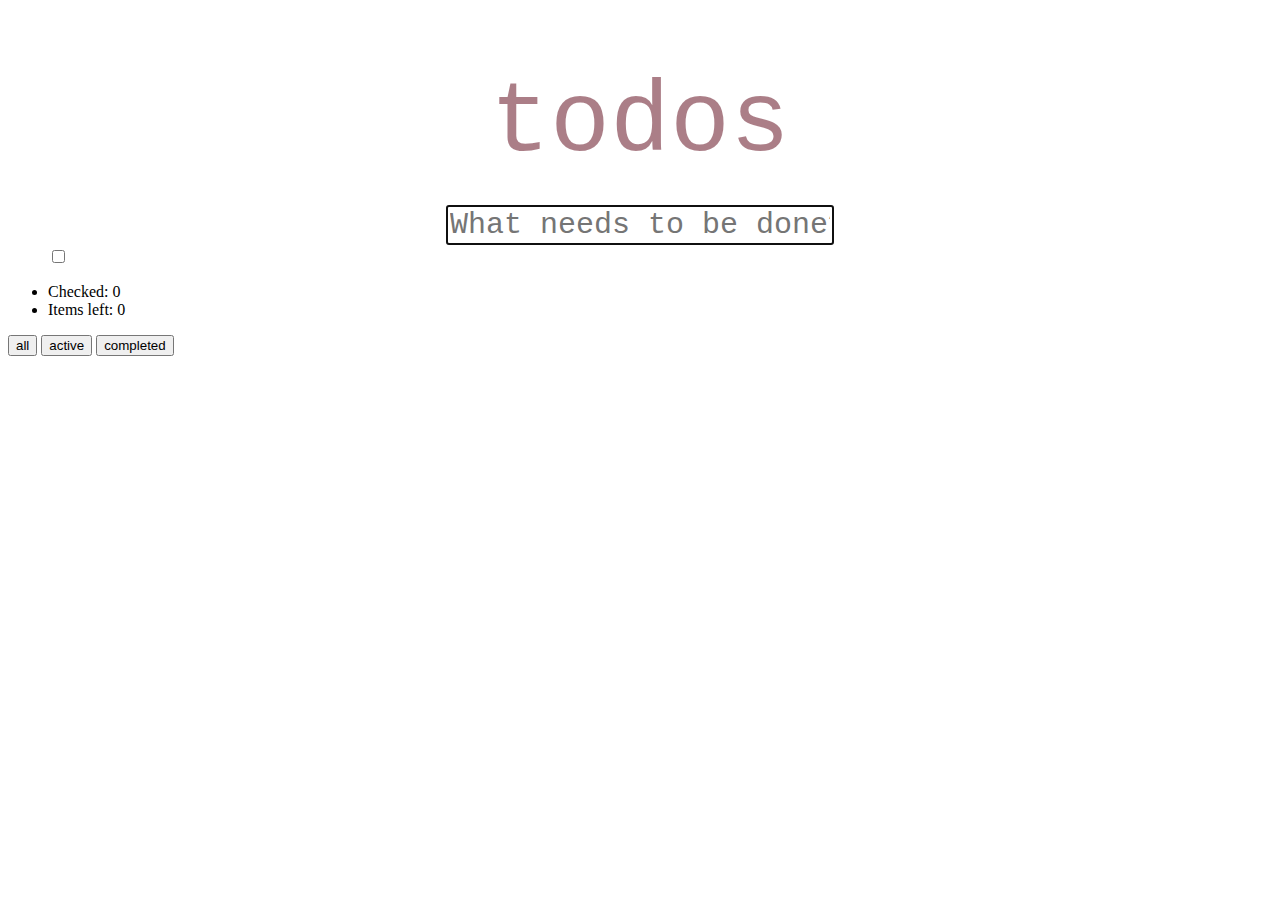
<file: index.html>
<!DOCTYPE html>
<html>
  <head>
    <title>TODO</title>
    <link href="style.css" rel="stylesheet">
  </head>
  <body>
    <h1>todos</h1>

    <ul class='container'>
      <div class='input-group mb-3'>
        <div class="input-group-prepend">
          <div class="input-group-text">
            <input type='checkbox' class='check-all'></input>
          </div>
        </div>
        <input type='text' class="form-control" id='input-task' placeholder='What needs to be done?' autofocus>
        <div class="input-group-append">
         
        </div>
      </div>
    </ul>

      <div class='container'>
        <ul class='out-todo'></ul> 
      </div>

      <div class='container'>
        <div class="row justify-content-md-center">
          <div class="page-container btn-group">
            
          </div>
        </div>
      </div>

      <ul class="nav justify-content-center">
        <li class="nav-item" id='check-count'>Checked: <span>0</span></li>
        <li class="nav-item" id='items-left'>Items left: <span >0</span></li>
      </ul>
   
      <div class="row justify-content-md-center">
        <div class="btn-group">
          <button type='submit' class='filter-btn btn btn-info all'>all</button>
          <button type='submit' class='filter-btn btn btn-info not-completed'>active</button>
          <button type='submit' class='filter-btn btn btn-info completed'>completed</button>
        

        </div>
      </div>

    <script src="https://ajax.googleapis.com/ajax/libs/jquery/3.4.1/jquery.min.js"></script>
    <script src="underscore-min.js"></script>
    <script src="script.js"></script>
  </body>
</html>
</file>
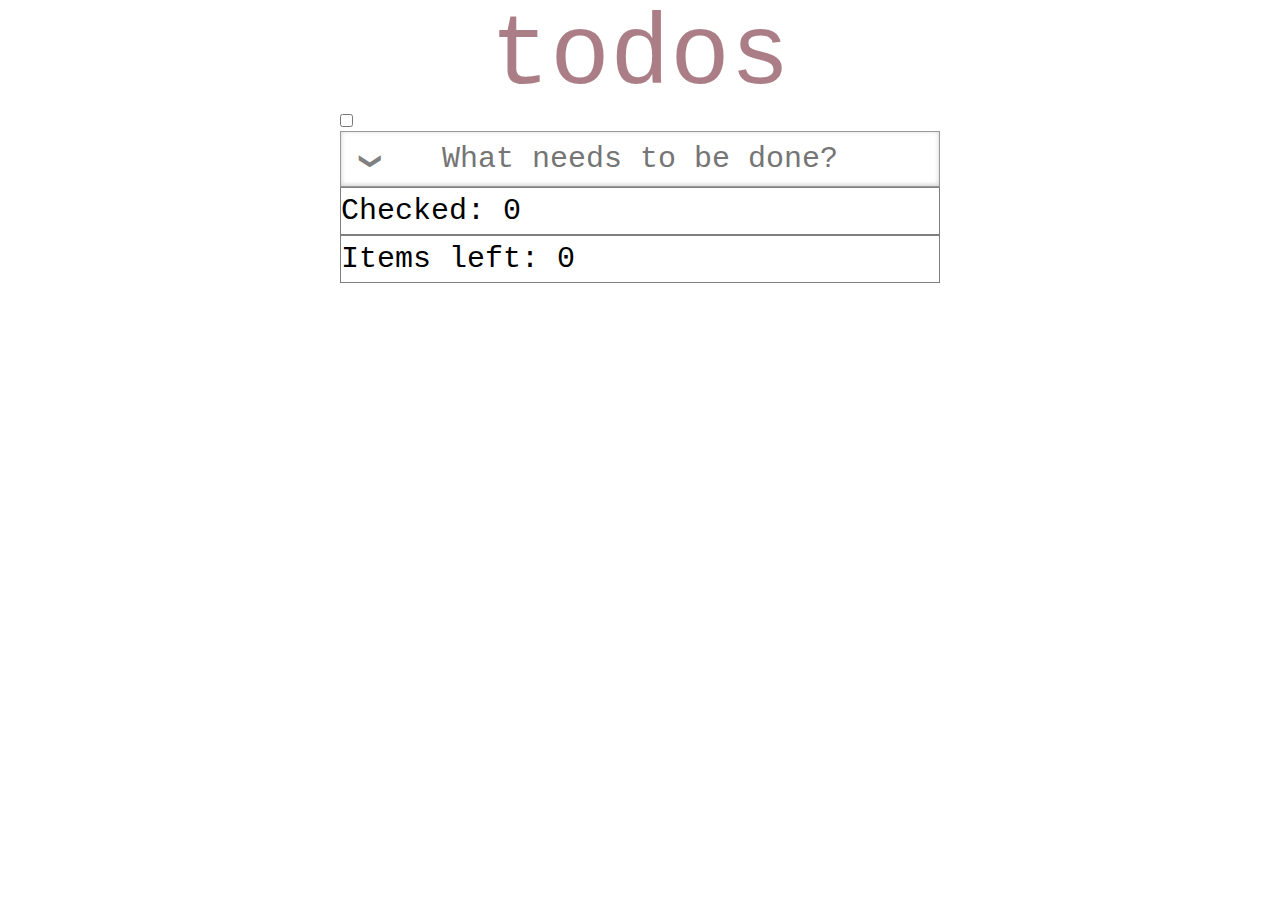
<file: todo-master/index.html>
<!DOCTYPE html>
<html>
<head>
  <title>TODO</title>
  <link href="style.css" rel="stylesheet">
  <meta name="viewport" content="width=device-width, initial-scale=1">
</head>
<body>
  <h1>todos</h1>

  <div class='container'>
    <div class='input-group mb-3'>
      <div class="input-wrapper">
        <div class="input-checkbox">
          <label for="select-all" class="input-checkbox__label">❯</label>
          <input type='checkbox' id="select-all" class='check-all input-checkbox__value'>
        </div>
        <input type='text' class="form-control input-todo" id='input-task' placeholder='What needs to be done?' autofocus>
      </div>


      <div class='container'>
        <ul class='out-todo'></ul> 
      </div>
    


      <div>
        <ul class="nav justify-content-center">
          <li class="nav-item" id='check-count'>Checked: <span>0</span></li>
          <li class="nav-item" id='items-left'>Items left: <span >0</span></li>
        </ul>

        <div class="btn-group hidden">
          <button type='submit' class='filter-btn btn btn-info all'>all</button>
          <button type='submit' class='filter-btn btn btn-info not-completed'>active</button>
          <button type='submit' class='filter-btn btn btn-info completed'>completed</button>
        </div>
      </div>
    </div>
  </div>


 
  
    <div class="row justify-content-md-center">
      
    </div>

  <script src="https://ajax.googleapis.com/ajax/libs/jquery/3.4.1/jquery.min.js"></script>
  <script src="underscore-min.js"></script>
  <script src="script.js"></script>
</body>
</html>
</file>
<file: style.css>
h1
{
    text-align: center;
    font-size: 100px;
    font-weight: 100;
    font-family: 'Courier New', Courier, monospace;
    color: rgba(94, 8, 25, 0.523);
 
}
.item-id {
    word-break: break-all;
}
.out-todo {
    padding:0;
}
/* .edit-input {
    margin-left: 30px;
    margin-right: 150px;
    padding-left: 30px;
    padding-right: 60px; 
} */

#input-task{
    position: absolute;
    top: 25%;
    left: 50%;
    margin-right: -50%;
    transform: translate(-50%, -50%);
    font-size: 30px;
    font-weight: 100;
    font-family: 'Courier New', Courier, monospace;

}

ul#input-group mb-3{
    position: absolute;
    top: 35%;
    left: 50%;
    margin-right: -50%;
    transform: translate(-50%, -50%);
    font-size: 30px;
    font-weight: 100;
    font-family: 'Courier New', Courier, monospace;


}
</file>
<file: todo-master/style.css>
* {
    margin: 0;
    padding: 0;
}

div, section, ul, li {
    box-sizing: border-box;
}

h1 {
    text-align: center;
    font-size: 100px;
    font-weight: 100;
    font-family: 'Courier New', Courier, monospace;
    color: rgba(94, 8, 25, 0.523);
}

li {
    list-style-type: none;
}


.container {
    width: 100%;
    max-width: 600px;
    
    margin: 0 auto;
}

.input-wrapper {
    position: relative;
    margin: 0;
    width: 100%;

}
.input-checkbox {
    width: 50px;
}
.input-todo {
    width: calc(100% - 50px);
    outline: none;
    position: relative;
    margin: 0;
    width: 100%;
    font-size: 24px;
    font-family: inherit;
    font-weight: inherit;
    line-height: 1.4em;
    border: 0;
    color: inherit;
    padding: 6px;
    border: 1px solid #999;
    box-shadow: inset 0 -1px 5px 0 rgba(0, 0, 0, 0.2);
    box-sizing: border-box;
    -webkit-font-smoothing: antialiased;
    -moz-osx-font-smoothing: grayscale;
}


.item-id {
    word-break: break-all;
}

.out-todo {
    padding:0;
}

/* .edit-input {
    margin-left: 30px;
    margin-right: 150px;
    padding-left: 30px;
    padding-right: 60px; 
} */

#input-task {
    font-size: 30px;
    font-weight: 100;
    font-family: 'Courier New', Courier, monospace;
}

/* .out-todo li label { 
	word-break: break-all;
	padding: 10px 10px 10px 40px;
	line-height: 1.2;
    transition: color 0.4s;
    
    
} */

.out-todo li .item-checkbox {
    display: none;
}

.hidden {
    display: none;
}

.out-todo li .item-checkbox + label {
	background-image: url('data:image/svg+xml;utf8,%3Csvg%20xmlns%3D%22http%3A//www.w3.org/2000/svg%22%20width%3D%2240%22%20height%3D%2240%22%20viewBox%3D%22-10%20-18%20100%20135%22%3E%3Ccircle%20cx%3D%2250%22%20cy%3D%2250%22%20r%3D%2250%22%20fill%3D%22none%22%20stroke%3D%22%23ededed%22%20stroke-width%3D%223%22/%3E%3C/svg%3E');
	background-repeat: no-repeat;
    background-position: center left;
    display: flex;
    width: 20px;
    height: 20px;
    padding-left: 0px;
    padding: 20px;
}

.out-todo li .item-checkbox:checked + label {
    display: flex;
    background-image: url('data:image/svg+xml;utf8,%3Csvg%20xmlns%3D%22http%3A//www.w3.org/2000/svg%22%20width%3D%2240%22%20height%3D%2240%22%20viewBox%3D%22-10%20-18%20100%20135%22%3E%3Ccircle%20cx%3D%2250%22%20cy%3D%2250%22%20r%3D%2250%22%20fill%3D%22none%22%20stroke%3D%22%23bddad5%22%20stroke-width%3D%223%22/%3E%3Cpath%20fill%3D%22%235dc2af%22%20d%3D%22M72%2025L42%2071%2027%2056l-4%204%2020%2020%2034-52z%22/%3E%3C/svg%3E');
}

input#input-task.form-control.input-todo {
    text-align: center;
 }

 label.input-checkbox__label {
    position: absolute;
    content: '❯';
    font-size: 22px;
    color: gray;
    padding: 10px 27px 10px 27px; 
    top: 5px;
    left: -5px;
    margin-top: 20px; 
    -webkit-transform: rotate(90deg);
    transform: rotate(90deg);
    z-index: 1;
    display: flex;
    
	
}

label#delete-task.btn.btn {
    display: flex;
    justify-content: flex-end;
    font-size: 30px;
    color: #cc9a9a;
    transition: color 0.2s ease-out;
    width: 20px; */
    margin-left: auto;
   
}


li#list-group-item.task-item {
    word-break: break-all;
    padding: 15px 15px 15px 60px;
    display: block;
    line-height: 1.2;
    transition: color 0.4s;
    position: relative;
  
} 

li{
    font-size: 30px;
    font-weight: 100;
    font-family: 'Courier New', Courier, monospace;
    border: 1px solid grey;
    position: relative;
    padding: 5px 5px 5px 0px;
    display: block;
    line-height: 1.2;
    transition: color 0.4s;
    height: auto;
}

span.item-id {
    padding-left: 60px;
    padding-top: 0%;
}
</file>
